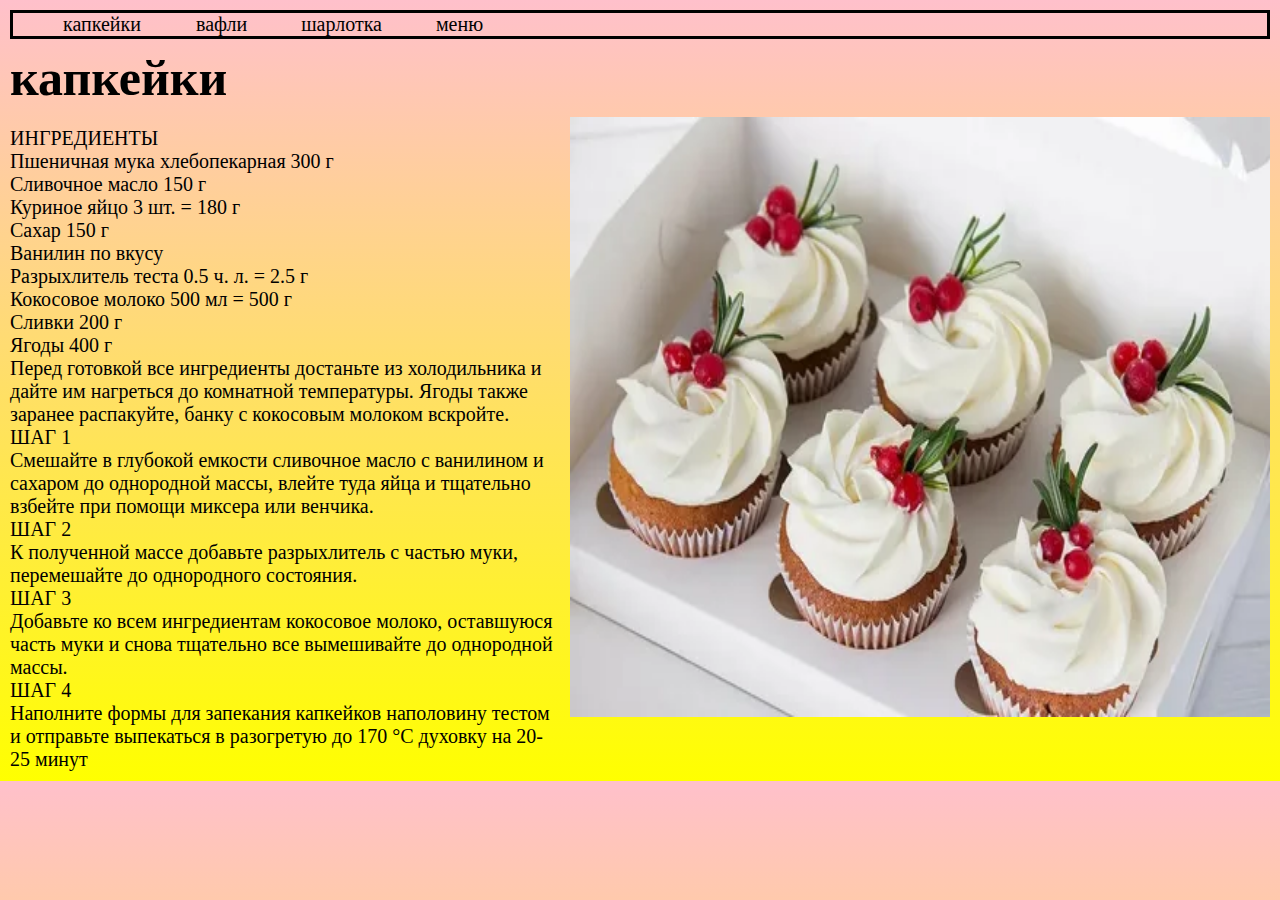
<file: index10.html>
<!DOCTYPE html>
<html lang="en">
<head>
    <meta charset="UTF-8">
    <title>Title</title>
    <link rel="stylesheet" href="style.css">
</head>
<body>
    <div class="menu vb">
        <a href="index10.html">капкейки </a>
        <a href="index2.html">вафли</a>
        <a href="index3.html">шарлотка</a>
        <a href="index.html">меню</a>
    </div>
        <h1>капкейки</h1>
        <div class="container"><p>
ИНГРЕДИЕНТЫ <br>
Пшеничная мука хлебопекарная 300 г<br>
Сливочное масло 150 г<br>
Куриное яйцо 3 шт. = 180 г<br>
Сахар 150 г<br>
Ванилин по вкусу<br>
Разрыхлитель теста 0.5 ч. л. = 2.5 г<br>
Кокосовое молоко 500 мл = 500 г<br>
Сливки 200 г<br>
Ягоды 400 г<br>
Перед готовкой все ингредиенты достаньте из холодильника и дайте им нагреться
до комнатной температуры. Ягоды также заранее распакуйте, банку с кокосовым молоком вскройте.<br>
ШАГ 1<br>
Смешайте в глубокой емкости сливочное масло с ванилином и сахаром до однородной
массы, влейте туда яйца и тщательно взбейте при помощи миксера или венчика.<br>
ШАГ 2<br>
К полученной массе добавьте разрыхлитель с частью муки, перемешайте до однородного состояния.<br>
ШАГ 3<br>
Добавьте ко всем ингредиентам кокосовое молоко, оставшуюся часть муки и снова тщательно все вымешивайте до однородной массы.<br>
ШАГ 4<br>
Наполните формы для запекания капкейков наполовину тестом и отправьте выпекаться в разогретую до 170 °C духовку на 20-25 минут</p>
        <img src="2.webp"></div>

</body>
</html>
</file>
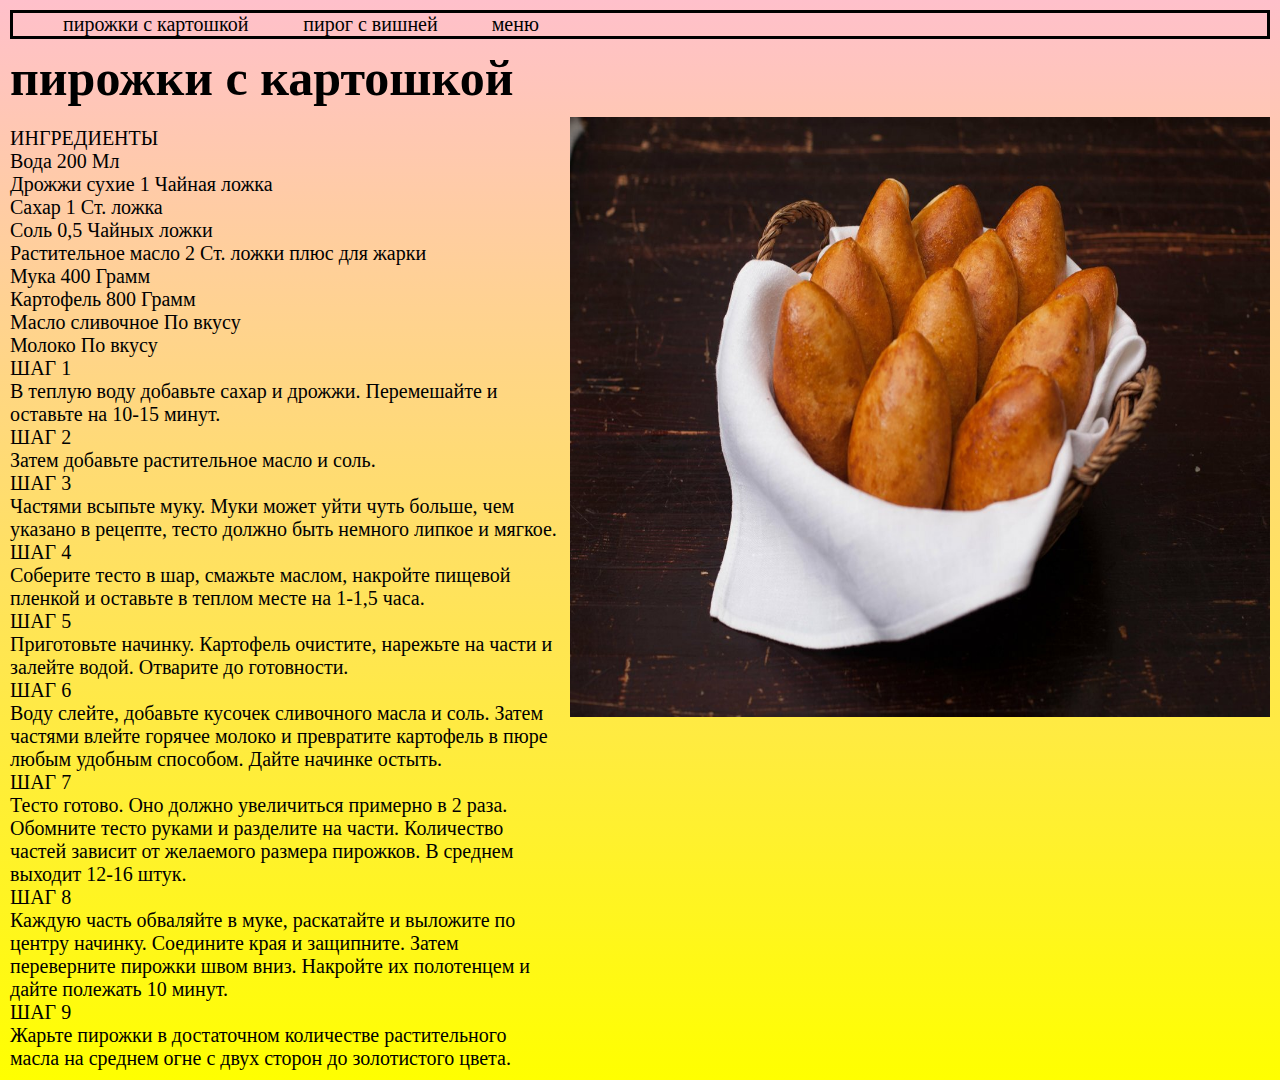
<file: index5.html>
<!DOCTYPE html>
<html lang="en">
<head>
    <meta charset="UTF-8">
    <title>Title</title>
    <link rel="stylesheet" href="style.css">
</head>
<body>
    <div class="menu vb">
        <a href="index5.html">пирожки с картошкой </a>
        <a href="index6.html">пирог с вишней</a>
        <a href="index.html">меню</a>
    </div>
        <h1>пирожки с картошкой</h1>
        <div class="container">
<p>ИНГРЕДИЕНТЫ<br>
Вода 200 Мл<br>
Дрожжи сухие 1 Чайная ложка<br>
Сахар 1 Ст. ложка<br>
Соль 0,5 Чайных ложки<br>
Растительное масло 2 Ст. ложки плюс для жарки<br>
Мука 400 Грамм<br>
Картофель 800 Грамм<br>
Масло сливочное По вкусу<br>
Молоко По вкусу<br>
ШАГ 1<br>
В теплую воду добавьте сахар и дрожжи. Перемешайте и оставьте на 10-15 минут.<br>
ШАГ 2<br>
Затем добавьте растительное масло и соль.<br>
ШАГ 3<br>
Частями всыпьте муку. Муки может уйти чуть больше, чем указано в рецепте, тесто должно быть немного липкое и мягкое.<br>
ШАГ 4<br>
Соберите тесто в шар, смажьте маслом, накройте пищевой пленкой и оставьте в теплом месте на 1-1,5 часа.<br>
ШАГ 5<br>
Приготовьте начинку. Картофель очистите, нарежьте на части и залейте водой. Отварите до готовности.<br>
ШАГ 6<br>
Воду слейте, добавьте кусочек сливочного масла и соль. Затем частями влейте горячее молоко и превратите картофель в пюре любым удобным способом. Дайте начинке остыть.<br>
ШАГ 7<br>
Тесто готово. Оно должно увеличиться примерно в 2 раза. Обомните тесто руками и разделите на части. Количество частей зависит от желаемого размера пирожков. В среднем выходит 12-16 штук.<br>
ШАГ 8<br>
Каждую часть обваляйте в муке, раскатайте и выложите по центру начинку. Соедините края и защипните. Затем переверните пирожки швом вниз. Накройте их полотенцем и дайте полежать 10 минут.<br>
ШАГ 9<br>
Жарьте пирожки в достаточном количестве растительного масла на среднем огне с двух сторон до золотистого цвета.<br></p>
    <img src="3.jpg"></div>
</body>
</html>
</file>
<file: style.css>
*{
    margin:0;
    pudding:0;
}


.menu{
    border: 3px solid;
}
h1, p{
    margin: 10px;
}
.container{
    display: flex;
    flex-direction:row;

}
img{
width:700px;
height:600px;
margin-right:10px;
}
h4{
    font-size: 50px;
    text-align: center;
}
body{
    background-color: pink;
}
.v {

margin-left:320px;
}
.k{
margin-left:20px;
}
input {
    font-size: 20px;
    border-radius: 40px;
    width: 350px;
    height: 50px;
    padding-left: 20px;
    margin-top: 7px;
}

button {
    width: 300px;
    height: 60px;
    border-radius: 40px;
    font-size: 20px;
    margin-top: 20px;
    background-color: #d1cfcf;
    margin-bottom: 300px;
}
body {
  background-image: linear-gradient(to bottom, pink, yellow);
}

.o{
    display:flex;
    justify-content:center;
}
a {
text-decoration: none;
}
.b {
margin-left:670px;
}
h2{
    font-size:60px;
    margin: 10px;
}
h1{
    font-size:50px;
}
a{
    margin-left: 50px;
    font-size:20px;
    color:black;
}
p{
    font-size:20px;
}
.qwerty{
    text-align: center;
}
.u{
    display:flex;
    justify-content:center;

}
.vb{
margin:10px;
}
</file>
